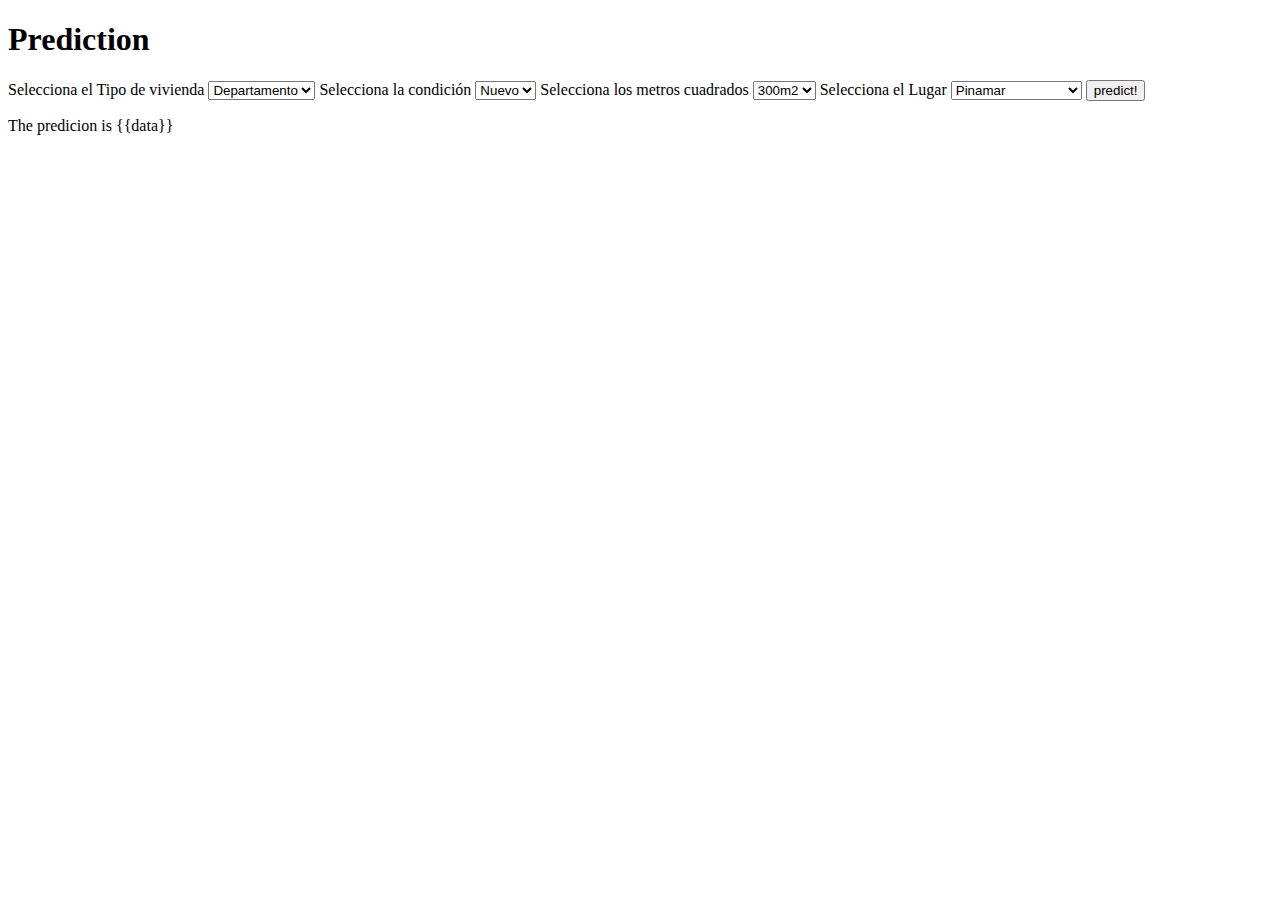
<file: templates/index_1.html>
<!DOCTYPE html>
<html lang="en">
<head>
    <meta charset="UTF-8">
    <meta http-equiv="X-UA-Compatible" content="IE=edge">
    <meta name="viewport" content="width=device-width, initial-scale=1.0">
    <title>Document</title>
</head>
<body>
    <h1>Prediction</h1>

    <form action = "prediction" method = "POST" enctype="multipart/form-data">
        
        <label> Selecciona el Tipo de vivienda</label>

        <select name="vivienda">
            <option value="departamento">Departamento</option>
            <option value="casa">Casa</option>
        </select>

        <label> Selecciona la condición</label>

        <select name="condicion">
            <option value="new">Nuevo</option>
            <option value="used">Usado</option>
        </select>
        
        <label> Selecciona los metros cuadrados</label>

        <select name="area" id="area">
            <option value="300">300m2</option>
            <option value="400">400m2</option>
            <option value="500">500m2</option>
            <option value="600">600m2</option>
        </select>

        <label> Selecciona el Lugar</label>

        <select name="lugar" id="area">
            <option value="pinamar">Pinamar</option>
            <option value="mdq">Mard del Plata</option>
            <option value="Recoleta">Recoleta</option>
            <option value="Puerto Madero">Puerto Madero</option>
            <option value="Belgrano">Belgrano</option>
            <option value="Palermo">Palermo</option>
            <option value="Las Lomas Village">Las Lomas Village</option>
            <option value="La Lucila">La Lucila</option>
        </select>

        <input type="submit" name = "btn" value="predict!">
    </form>

    <p>The predicion is {{data}}</p>


</body>
</html>
</file>
